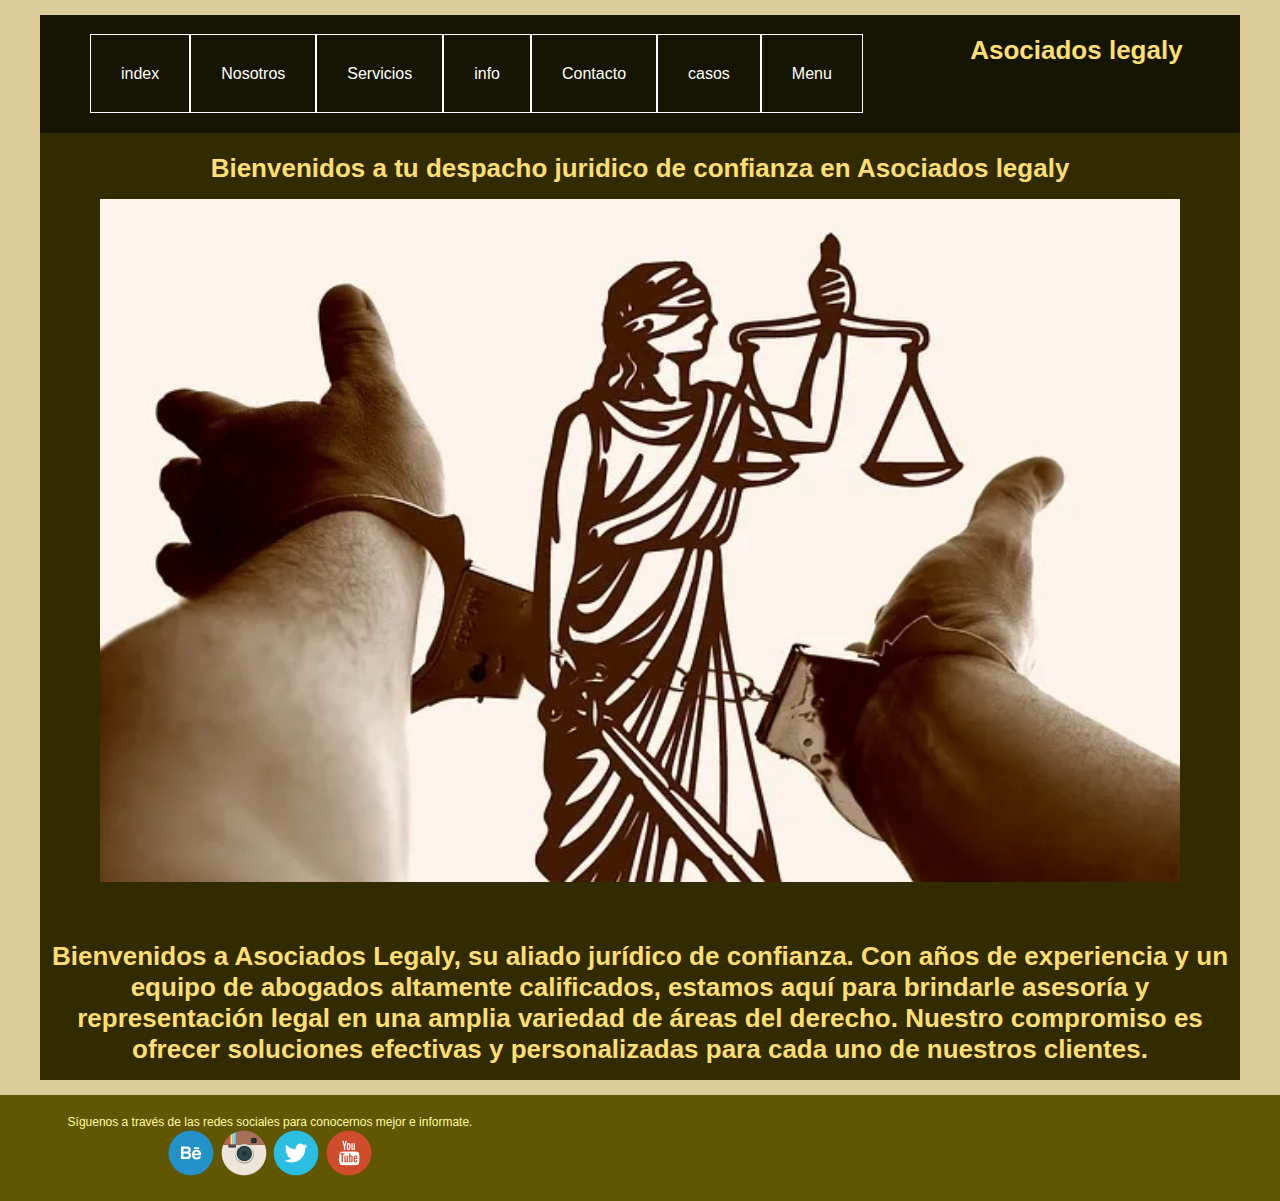
<file: index.html>
<!DOCTYPE html>
<html lang="en">
<head>
    <meta charset="UTF-8">
    <title>Sitio web</title>
    <link rel="stylesheet" href="css/estilos mecanica.css">
    <body background="../2do parcial/imagen/penalista.webp" width="10px" height="10px">
</head>
<body> 
    <div class="container"> 
    <header class="top">
   <nav class="menu"> <ul class="options">
    <li><a href="index.html">index</a></li>
    <li><a href="pagina  1.html">Nosotros</a></li>
    <li><a href="pagina  2.html">Servicios</a></li>
    <li><a href="pagina  3.html">info</a></li>
    <li><a href="pagina  4.html">Contacto</a></li>
    <li><a href="pagina 5.html">casos</a></li>
    <li><a href="../portada.html">Menu</a></li>
</ul>
     </nav>
        <h2 class="title">
        Asociados legaly  
        <section class="slider">    
        </header>
        <h2 class="title">
            Bienvenidos a tu despacho juridico de confianza en Asociados legaly
        </h2>
    </p>
            <center>
            <img src="imagen/penalista.webp" width="90%">
        </center>
        </section>
    </header>
    <h2 class="title">
    </h2>
</p>
<section class="slider">
    <section class="body">
        <h1 class="title">
    <p>
        Bienvenidos a Asociados Legaly, su aliado jurídico de confianza. Con años de experiencia y un equipo de abogados altamente calificados, estamos aquí para brindarle asesoría y representación legal en una amplia variedad de áreas del derecho. Nuestro compromiso es ofrecer soluciones efectivas y personalizadas para cada uno de nuestros clientes.
    </p>
        </div>
    </header>
  
           </section>
    <footer class="footer">
        <div class="right">
                <p class="follow">Síguenos a través de las redes sociales para conocernos  mejor e informate.</p> 
         <center>
            <img src="imagen/behance.png">
            <img src="imagen/instagram.png">
            <img src="imagen/twitter.png">
            <img src="imagen/youtube.png">
         </center>
            </div>
        </footer>
    </div>
</body>
</html>
</file>
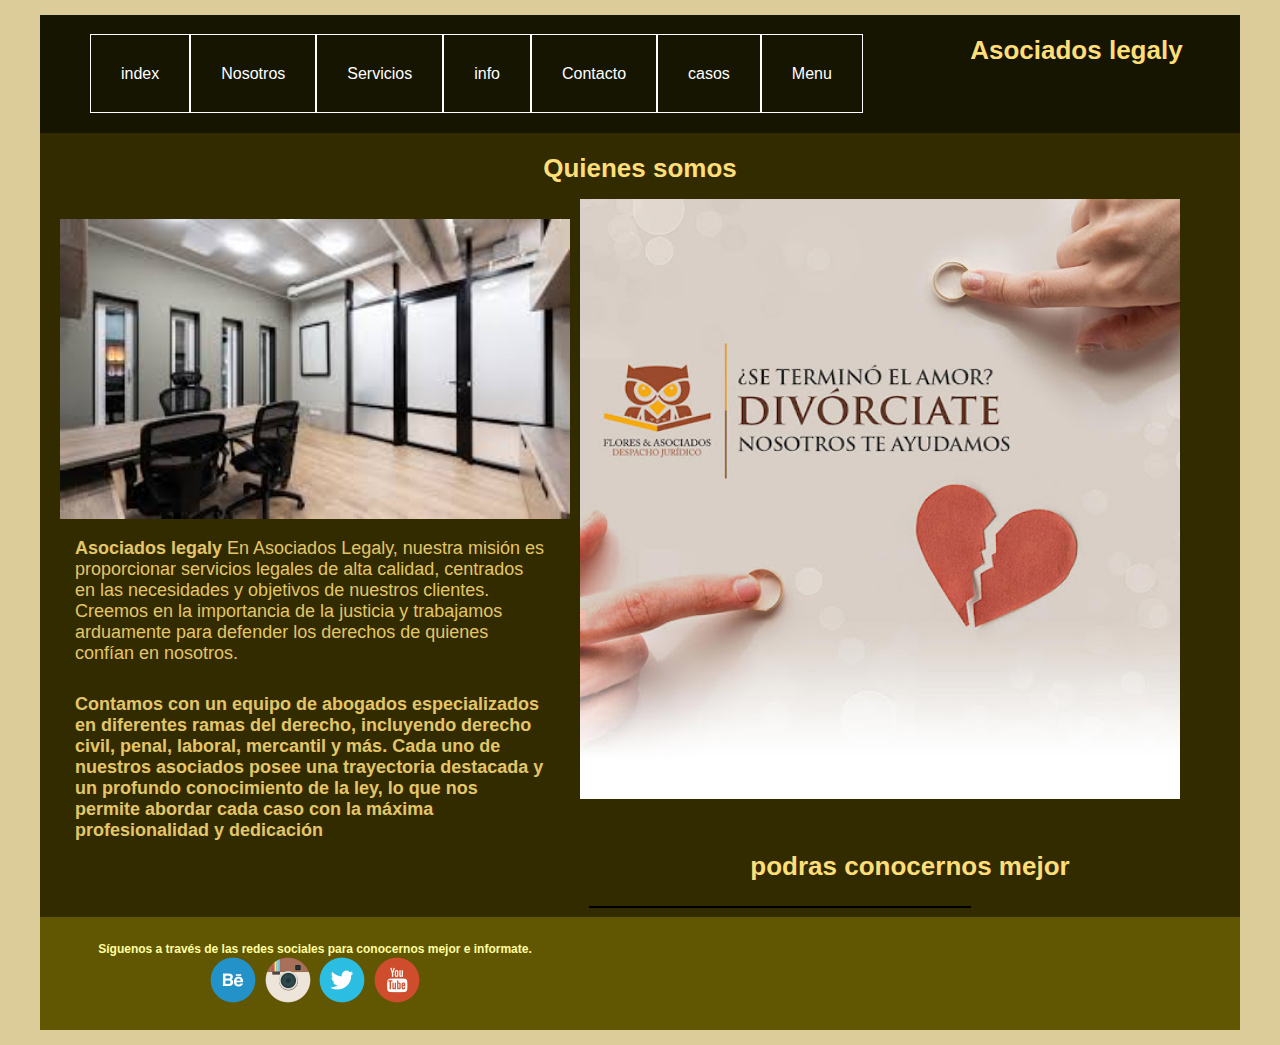
<file: pagina  1.html>
<!DOCTYPE html>
<html lang="en">
<head>
    <meta charset="UTF-8">
    <title>pagina 1</title>
    <link rel="stylesheet" href="css/estilos mecanica.css">
    <body background="../2do parcial/imagen/penalista.webp" width="10px" height="10px">
</head>
<body> 
    <div class="container"> 
    <header class="top">
        <nav class="menu"> <ul class="options">
            <li><a href="index.html">index</a></li>
            <li><a href="pagina  1.html">Nosotros</a></li>
            <li><a href="pagina  2.html">Servicios</a></li>
            <li><a href="pagina  3.html">info</a></li>
            <li><a href="pagina 4.html">Contacto</a></li>
            <li><a href="pagina 5.html">casos</a></li>            
            <li><a href="../portada.html">Menu</a></li> 
        </ul>
            </nav>
            <h2 class="title">
            Asociados legaly      
        </h2>
        </header>
        <h2 class="title">
           Quienes somos
    </h2>
</p>
    <section class="slider">
       <img src="imagen/divorcio.jpg" width="50%"> 
       <div class="left">
                <center><img src="imagen/salis.jfif" width="510"></center> 
    <p class="below"><b>Asociados legaly</b> En Asociados Legaly, nuestra misión es proporcionar servicios legales de alta calidad, centrados en las necesidades y objetivos de nuestros clientes. Creemos en la importancia de la justicia y trabajamos arduamente para defender los derechos de quienes confían en nosotros.</p>
        <h2 class="below">
        <b>Contamos con un equipo de abogados especializados en diferentes ramas del derecho, incluyendo derecho civil, penal, laboral, mercantil y más. Cada uno de nuestros asociados posee una trayectoria destacada y un profundo conocimiento de la ley, lo que nos permite abordar cada caso con la máxima profesionalidad y dedicación</b>
        <h2>
    </div>
    <h2 class=".rightfondo">
        <br>
        <nav class=".rightfondo ">
        </nav>
        <section class="body">
        <h1 class="title">
            podras conocernos mejor 
        </h1>
            <article class="box">
        <div class="subtitle">
            </article>
    </section>
    <footer class="footer"> 
            <div class="content">
            <div class="right">
        <center><p class="follow">Síguenos a través de las redes sociales para conocernos  mejor e informate.</p></center>
            <center>
                <img src="imagen/behance.png">
                <img src="imagen/instagram.png">
                <img src="imagen/twitter.png">
                <img src="imagen/youtube.png">
                </center>
            </div>
        </footer>
    </div>
</body>
</html>
</file>
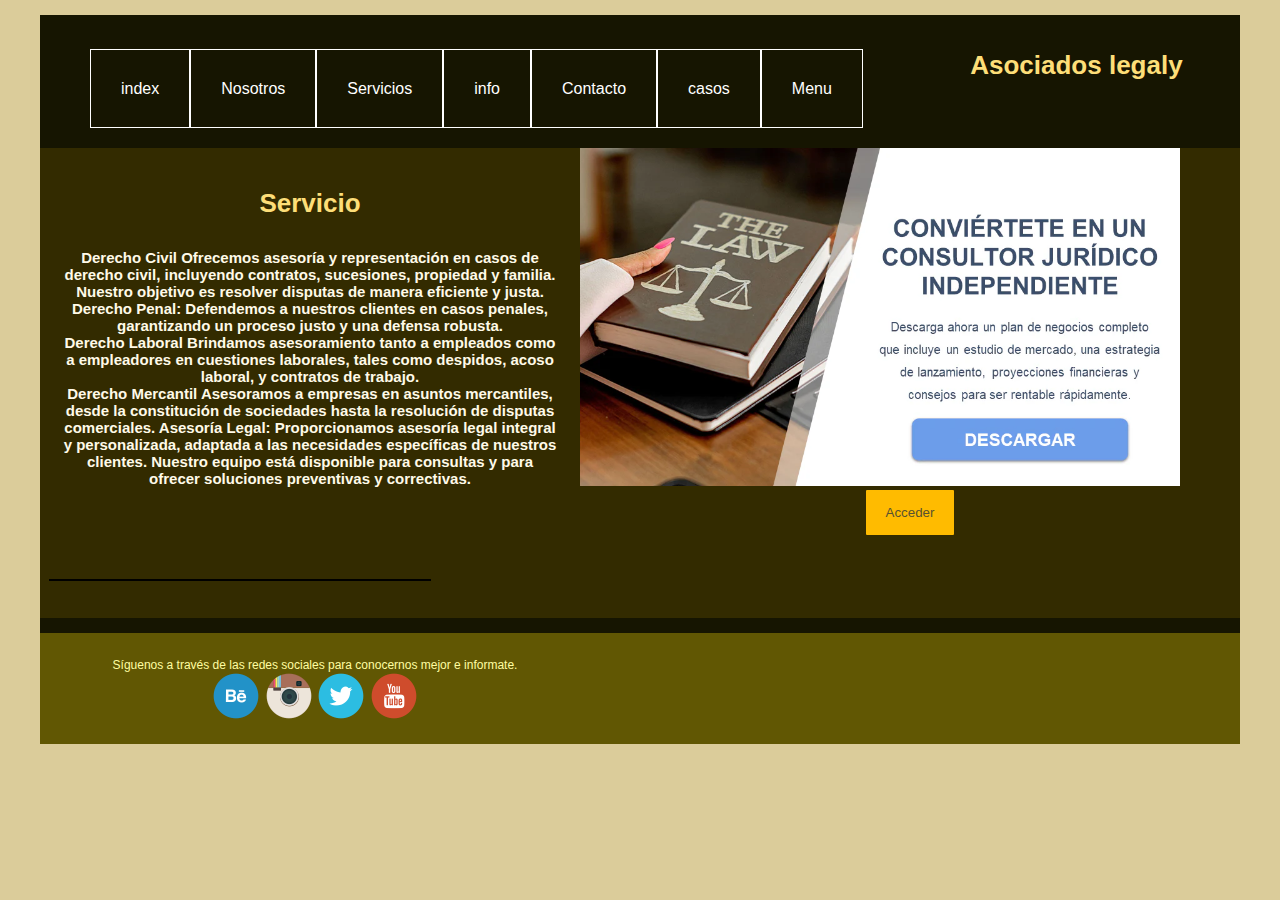
<file: pagina  2.html>
<!DOCTYPE html>
<html lang="en">
<head>
    <meta charset="UTF-8">
    <title>pagina 2</title>
    <link rel="stylesheet" href="css/estilos mecanica.css">
    <body background="../2do parcial/imagen/penalista.webp" width="10px" height="10px">
</head>
<body> 
    <div class="container"> 
    <header class="top">
        <div class="container"> 
            <header class="top">
            <nav class="menu"> <ul class="options">
    <li><a href="index.html">index</a></li>
    <li><a href="pagina  1.html">Nosotros</a></li>
    <li><a href="pagina  2.html">Servicios</a></li>
    <li><a href="pagina  3.html">info</a></li>
    <li><a href="pagina 4.html">Contacto</a></li>
    <li><a href="pagina 5.html">casos</a></li>
    <li><a href="../portada.html">Menu</a></li
            </ul>
            </nav>
            <h2 class="title">
            Asociados legaly  
        <section class="slider">     
        </h2>
        </header>
</p>
        <img src="imagen/despa abo.webp" width="50%"> 
       <div class="left">      
                    <h2 class="title">  Servicio </h2>
                  <h2 class="title2">
                    Derecho Civil
                    Ofrecemos asesoría y representación en casos de derecho civil, incluyendo contratos, sucesiones, propiedad y familia. Nuestro objetivo es resolver disputas de manera eficiente y justa.
                     <p>
                 Derecho Penal:
                    Defendemos a nuestros clientes en casos penales, garantizando un proceso justo y una defensa robusta. 
                    <p> 
                    Derecho Laboral
                    Brindamos asesoramiento tanto a empleados como a empleadores en cuestiones laborales, tales como despidos, acoso laboral, y contratos de trabajo.
                    <p>
                    Derecho Mercantil
                    Asesoramos a empresas en asuntos mercantiles, desde la constitución de sociedades hasta la resolución de disputas comerciales. 
                    Asesoría Legal: Proporcionamos asesoría legal integral y personalizada, adaptada a las necesidades específicas de nuestros clientes. Nuestro equipo está disponible para consultas y para ofrecer soluciones preventivas y correctivas.
                    <p>
            </h2>
        </div>
            <center><button class="button">Acceder</button></center>
            <section class="body">
            <h1 class="title">
            </h1>
            <article class="box">
            <div class="subtitle">
            </article>
    </section>
    <h2 class=".rightfondo">
        <br>
        <nav class=".rightfondo ">
</header>
</nav>
    <footer class="footer">
        <div class="content">
        <div class="right">
            <p class="follow">Síguenos a través de las redes sociales para conocernos  mejor e informate.</p> 
                <center>
                    <img src="imagen/behance.png">
                    <img src="imagen/instagram.png">
                    <img src="imagen/twitter.png">
                    <img src="imagen/youtube.png">
                </center>
            </div>
            
        </footer>
    </div>
</body>
</html>
</file>
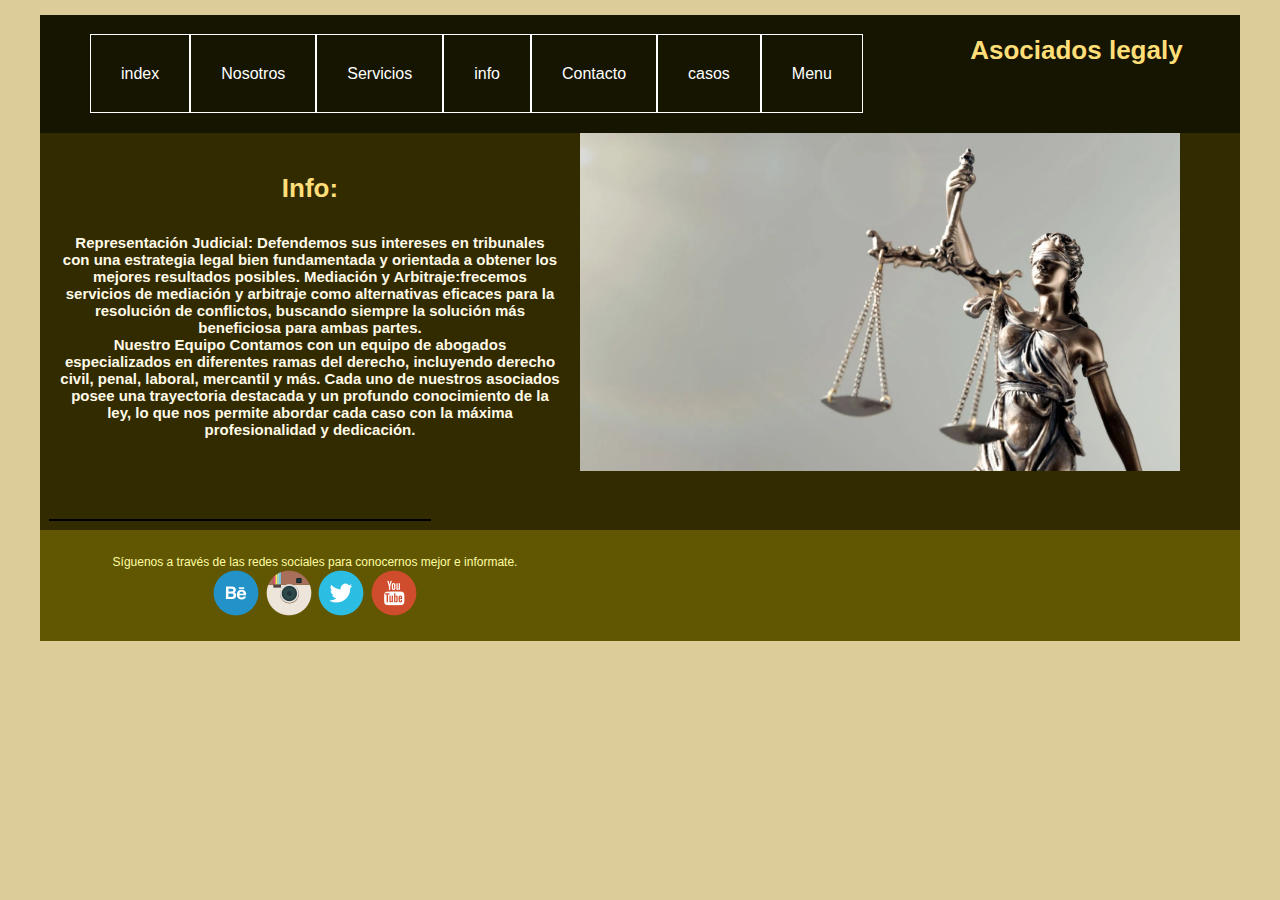
<file: pagina  3.html>
<!DOCTYPE html>
<html lang="en">
<head>
    <meta charset="UTF-8">
    <title>pagina 3</title>
    <link rel="stylesheet" href="css/estilos mecanica.css">
    <body background="../2do parcial/imagen/penalista.webp" width="10px" height="10px">
</head>
<body> 
    <div class="container"> 
    <header class="top">
        <nav class="menu"> <ul class="options">
    <li><a href="index.html">index</a></li>
    <li><a href="pagina  1.html">Nosotros</a></li>
    <li><a href="pagina  2.html">Servicios</a></li>
    <li><a href="pagina  3.html">info</a></li>
    <li><a href="pagina 4.html">Contacto</a></li>
    <li><a href="pagina 5.html">casos</a></li>            
    <li><a href="../portada.html">Menu</a></li> 
        </ul>
            </nav>
            <h2 class="title">
            Asociados legaly  
        <section class="slider">     
        </h2>
        </header>
    <section class="slider">
    <img src="imagen/penal.webp" width="50%"> 
       <div class="left">
                <h2 class="title">
                Info:
                </h2>
           <h2 class="title2">
            Representación Judicial: Defendemos sus intereses en tribunales con una estrategia legal bien fundamentada y orientada a obtener los mejores resultados posibles.
            Mediación y Arbitraje:frecemos servicios de mediación y arbitraje como alternativas eficaces para la resolución de conflictos, buscando siempre la solución más beneficiosa para ambas partes.</p>
            Nuestro Equipo
            Contamos con un equipo de abogados especializados en diferentes ramas del derecho, incluyendo derecho civil, penal, laboral, mercantil y más. Cada uno de nuestros asociados posee una trayectoria destacada y un profundo conocimiento de la ley, lo que nos permite abordar cada caso con la máxima profesionalidad y dedicación.
        </h2>
     </h2>
 </div>
     <section class="body">
     <h1 class="title">
     </h1>
     <article class="box">
    <div class="subtitle">
     </article>
 </section>
 <footer class="footer">
    <div class="content">
    <div class="right">
        <center><p class="follow">Síguenos a través de las redes sociales para conocernos  mejor e informate.</p></center>
         <center>
            <img src="imagen/behance.png">
            <img src="imagen/instagram.png">
            <img src="imagen/twitter.png">
            <img src="imagen/youtube.png">
         </center>
     </div>
 </footer>
</div>
</body>
</html>
</file>
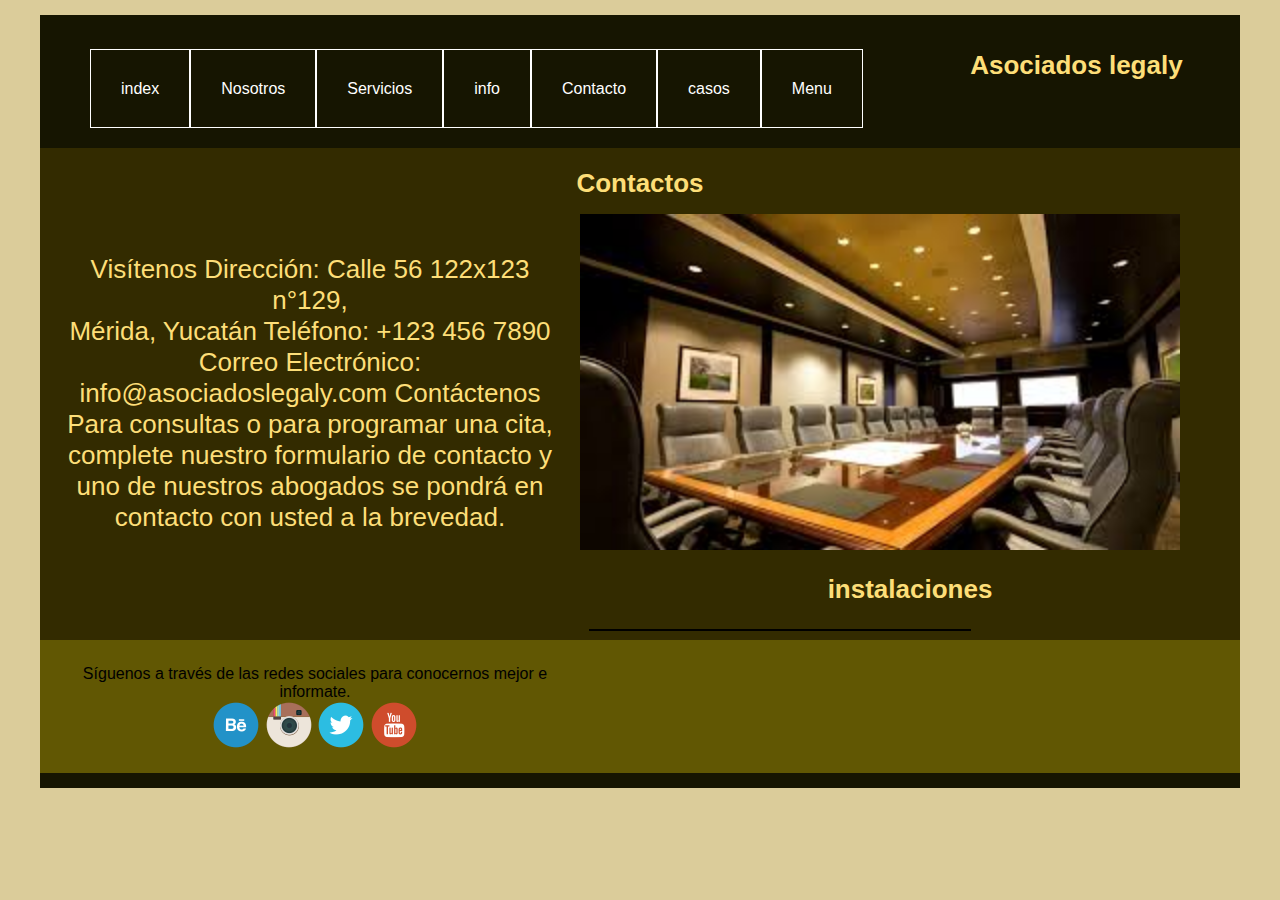
<file: pagina 4.html>
<!DOCTYPE html>
<html lang="en">
<head>
    <meta charset="UTF-8">
    <title>pagina 4</title>
    <link rel="stylesheet" href="css/estilos mecanica.css">
    <body background="../2do parcial/imagen/penalista.webp" width="10px" height="10px">
</head>
<body> 
    <div class="container"> 
    <header class="top">
        <div class="container"> 
            <header class="top">
    <nav class="menu"> <ul class="options">
    <li><a href="index.html">index</a></li>
     <li><a href="pagina  1.html">Nosotros</a></li>
    <li><a href="pagina  2.html">Servicios</a></li>
    <li><a href="pagina  3.html">info</a></li>
    <li><a href="pagina 4.html">Contacto</a></li>
    <li><a href="pagina 5.html">casos</a></li>            
    <li><a href="../portada.html">Menu</a></li> 
                </ul>
            </nav>
            <h2 class="title">
            Asociados legaly  
        <section class="slider">     
        </h2>
        </header>
        <h2 class="title">
           Contactos
    </h2>
</p>
    <section class="slider">
       <img src="imagen/sala de.jfif" width="50%"> 
       <div class="left">
                    <p>
                        <p class="title">Visítenos
            Dirección: Calle 56 122x123 n°129,
            <br>
             Mérida, Yucatán Teléfono: +123 456 7890 Correo Electrónico: info@asociadoslegaly.com
            Contáctenos
            Para consultas o para programar una cita, complete nuestro formulario de contacto y uno de nuestros abogados se pondrá en contacto con usted a la brevedad.
    
              </p>
            </div>
             <section class="body">
            <h1 class="title">
               instalaciones
            </h1>
            <article class="box">
                <div class="subtitle">
         
            </article>
        </section>
        <footer class="footer">
           
            <div class="content">
            <div class="right">    
    <center> Síguenos a través de las redes sociales para conocernos mejor e informate.</p> </center>
                <center>
                    <img src="imagen/behance.png">
                    <img src="imagen/instagram.png">
                    <img src="imagen/twitter.png">
                    <img src="imagen/youtube.png">
                </center>
            </div>
        </footer>
    </div>
</body>
</html>
</file>
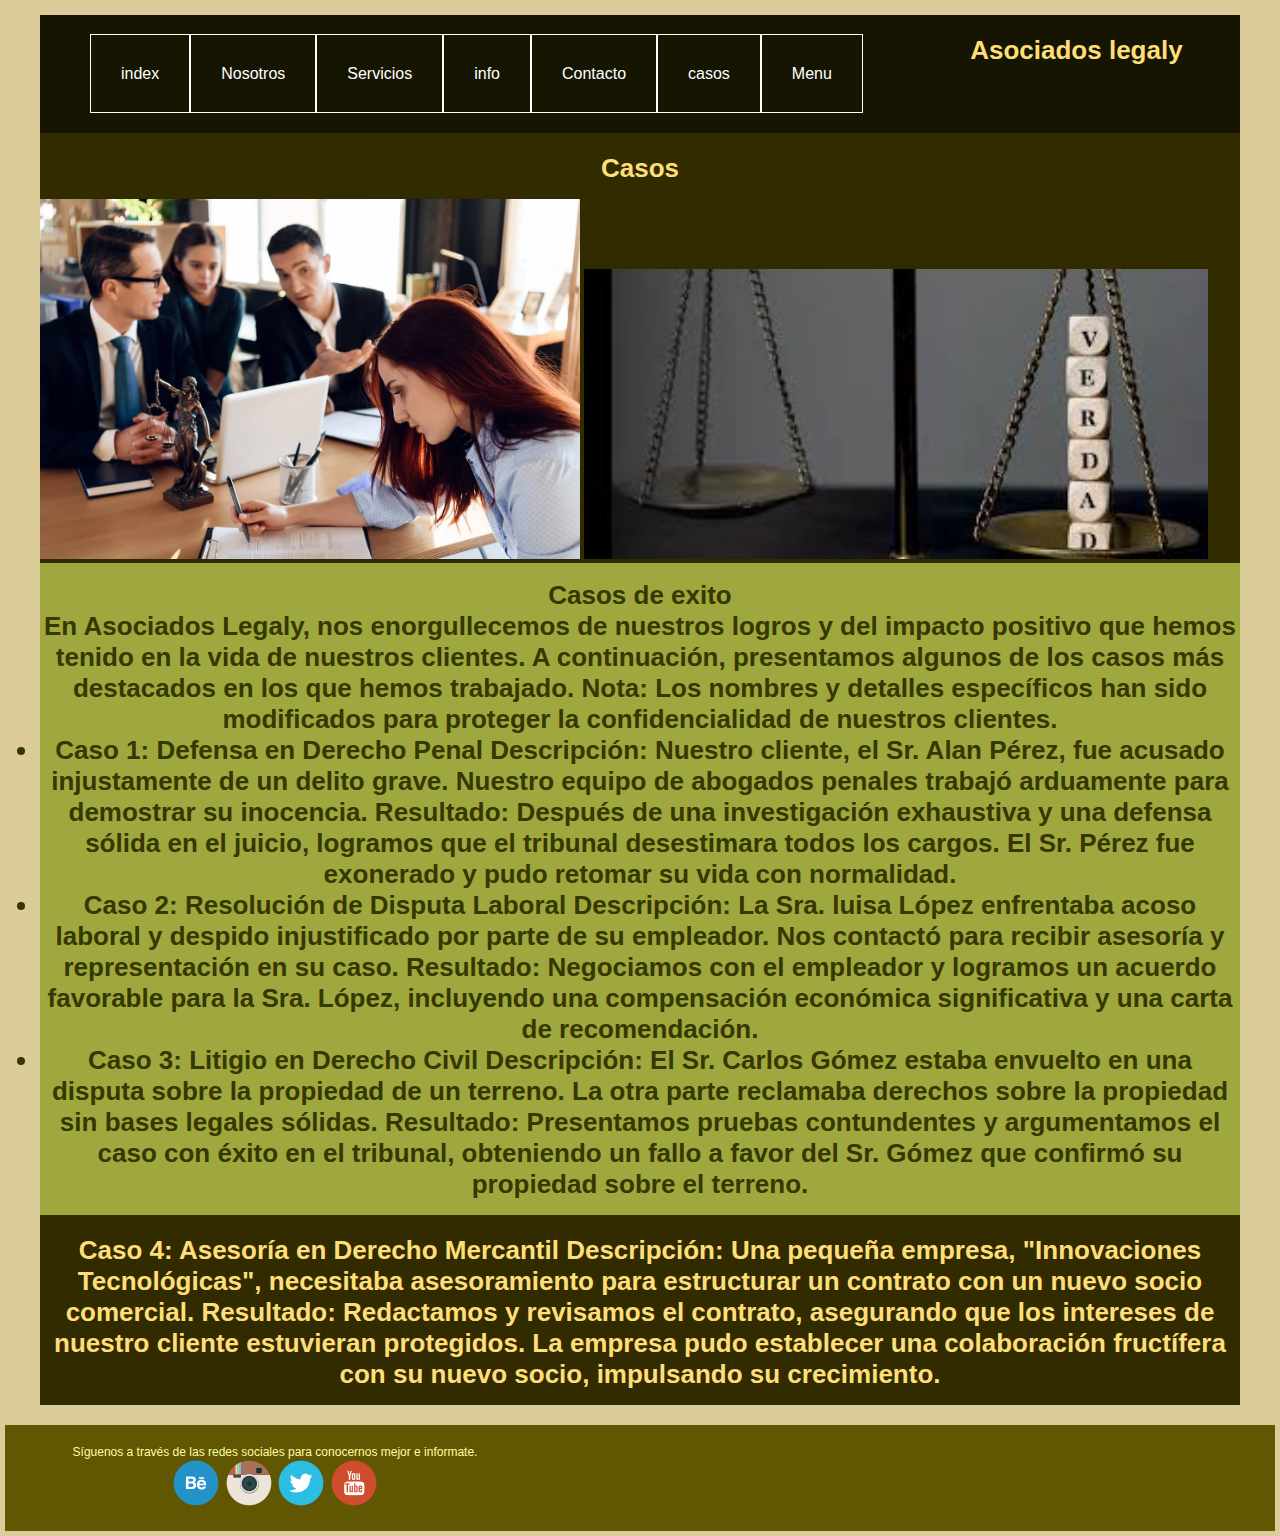
<file: pagina 5.html>
<!DOCTYPE html>
<html lang="en">
<head>
    <meta charset="UTF-8">
    <title>casos</title>
    <link rel="stylesheet" href="css/estilos mecanica.css">
    <body background="../2do parcial/imagen/penalista.webp" width="10px" height="10px">
</head>
<body> 
    <div class="container"> 
    <header class="top">
   <nav class="menu"> <ul class="options">
    <li><a href="index.html">index</a></li>
    <li><a href="pagina  1.html">Nosotros</a></li>
    <li><a href="pagina  2.html">Servicios</a></li>
    <li><a href="pagina  3.html">info</a></li>
    <li><a href="pagina 4.html">Contacto</a></li>
    <li><a href="pagina 5.html">casos</a></li>            
    <li><a href="../portada.html">Menu</a></li> 
</ul>
     </nav>
        <h2 class="title">
        Asociados legaly  
        <section class="slider">    
        </header>
        <h2 class="title">
           Casos 
        </h2>
    </p>
<img src="imagen/derecho-civil-ejemplos.jpg" width="45%">    <img src="imagen/images (2).jfif" width="52%"> 
            </p>       
        </section>
        <h2 class="rightfondo"> <b>Casos de exito</b>  
            <nav class=".ulan">
            En Asociados Legaly, nos enorgullecemos de nuestros logros y del impacto positivo que hemos tenido en la vida de nuestros clientes. A continuación, presentamos algunos de los casos más destacados en los que hemos trabajado. Nota: Los nombres y detalles específicos han sido modificados para proteger la confidencialidad de nuestros clientes.
            <li>Caso 1: Defensa en Derecho Penal
            Descripción: Nuestro cliente, el Sr. Alan Pérez, fue acusado injustamente de un delito grave. Nuestro equipo de abogados penales trabajó arduamente para demostrar su inocencia.
            Resultado: Después de una investigación exhaustiva y una defensa sólida en el juicio, logramos que el tribunal desestimara todos los cargos. El Sr. Pérez fue exonerado y pudo retomar su vida con normalidad.</li>
            <li>Caso 2: Resolución de Disputa Laboral
            Descripción: La Sra. luisa López enfrentaba acoso laboral y despido injustificado por parte de su empleador. Nos contactó para recibir asesoría y representación en su caso.
            Resultado: Negociamos con el empleador y logramos un acuerdo favorable para la Sra. López, incluyendo una compensación económica significativa y una carta de recomendación.</li>
            <li>Caso 3: Litigio en Derecho Civil
                Descripción: El Sr. Carlos Gómez estaba envuelto en una disputa sobre la propiedad de un terreno. La otra parte reclamaba derechos sobre la propiedad sin bases legales sólidas.
                Resultado: Presentamos pruebas contundentes y argumentamos el caso con éxito en el tribunal, obteniendo un fallo a favor del Sr. Gómez que confirmó su propiedad sobre el terreno.</li>
            </h2>
    </header>
   </nav>
</p>
<section class="slider">
    <section class="body">
        <h1 class="title">
            <p>
                <b>Caso 4: Asesoría en Derecho Mercantil
                    Descripción: Una pequeña empresa, "Innovaciones Tecnológicas", necesitaba asesoramiento para estructurar un contrato con un nuevo socio comercial.
                    Resultado: Redactamos y revisamos el contrato, asegurando que los intereses de nuestro cliente estuvieran protegidos. La empresa pudo establecer una colaboración fructífera con su nuevo socio, impulsando su crecimiento.</b>  
            </p>
        </div>
            <P>
            <section class="body">
        <div class="subtitle">
    </article>
           </section>
        <section>
                <div class="content">
    <footer class="footer">
        <div class="right">
                <p class="follow">Síguenos a través de las redes sociales para conocernos  mejor e informate.</p> 
         <center>
            <img src="imagen/behance.png">
            <img src="imagen/instagram.png">
            <img src="imagen/twitter.png">
            <img src="imagen/youtube.png">
         </center>

            </div>
        </footer>
    </div>
</body>
</html>
</file>
<file: css/estilos mecanica.css>
* {
    margin: 0;
    padding: 0;
}

body {
    background: #dbcc9a;
    font-family: Verdana, Geneva, Tahoma, sans-serif;
}

.title {
    color: #fdde78;
    text-align: center;
    padding: 20px 0 15px 0;
    font-size: 26px;
}

.title2 {
    color: #fffae8;
    text-align: center;
    padding: 15px 0 15px 0;
    font-size: 15px;
}

.container {
    background: rgb(51, 43, 0);
    width: 1200px;
    margin: 15px auto;
}

.top {
    background: #161501;
    overflow: hidden;
}

.logo {
    float: left;
    width: 300px;
    padding: 40px;
}

.menu {
    float: left;
    padding: 50px;
}

.options li {
    float: left;
    list-style: none;
}

.options li a {
    color: white;
    padding: 30px;
    text-decoration: none;
    border: 1px solid white;
}

.options li a:hover {
    background: #ffea29;
}

.body {
    overflow: hidden;
}

.box {
    float: left;
    width: 380px;
    margin: 9px;
    border: 1px solid;
}
.subtitle {
    background: #bebc45;
    color: white;
}

.services {
    color: rgb(247, 255, 226);
    text-align: center;
    padding: 10px 0;
}

.fonder {
    color: rgb(247, 255, 226);
    text-align: center;
    padding: 10px 0;
}
.rightfondo {
    background: #9ea83f;
    color: #363800;
    text-align: center;
    padding: 17px 0 15px 0;
    font-size: 26px;
}
.ulan {
    background: #bebc45;
    color: white;
}
.effect:hover {
    opacity: 0;
    cursor: pointer;
}

.content {
    padding: 05px;
    text-align: justify;
}

.button {
    background: #ffbb00;
    color: rgb(88, 82, 48);
    border: none;
    padding: 15px 20px;
    margin: 0px 0;
    display: inline-block;
    text-align: center;
    border-radius: 1px;
}

.button:hover {
    background: #dfd264;
    cursor: pointer;
}

.footer {
    background: #615703;
    overflow: hidden;
}

.left {
    float: left;
    width: 500px;
    padding: 20px;
}

.right {
    float: left;
    width: 500px;
    padding: 20px;
}

.below {
    color: rgb(226, 198, 105);
    font-size: 18px;
    padding: 15px;
}

.follow {
    color: rgb(255, 253, 161);
    text-align: center;
    font-size: 12px;
    padding: 0px 0;
}
.iimagenes {
    background: #866918;
    color: white;
    border: none;
    padding: 18 px 0px;
    margin: 0px 0;
    display: inline-block;
    text-align: center;
    border-radius: 0px;
}
</file>
